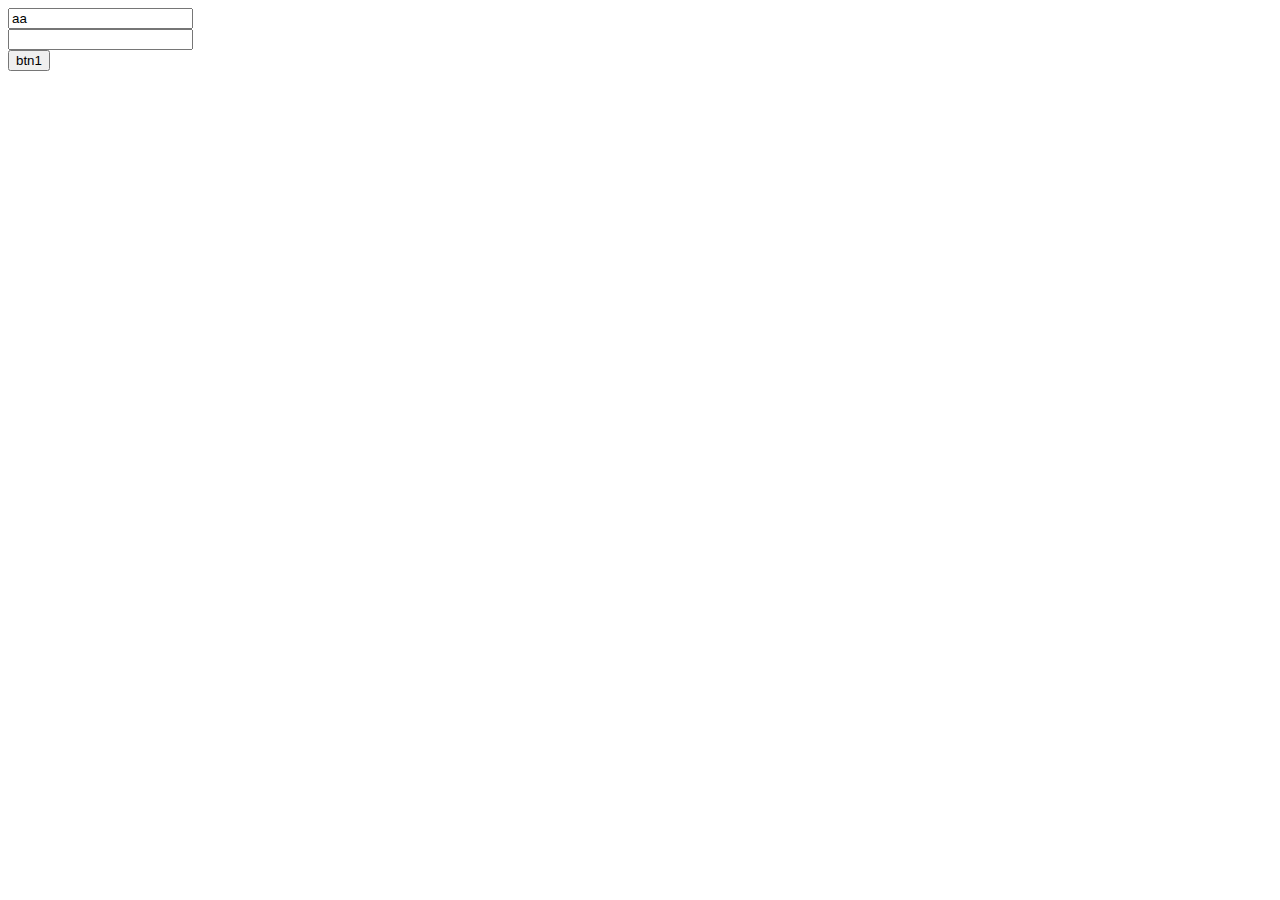
<file: require.js-demo/index.html>
<html>
  <head>
    <!--
    <script src="js/jquery-1.11.1.js"></script>
    <script src="js/fun.js"></script>
    <script src="js/main.js"></script>
    -->
    
    <script src="js/require.js" defer async="true" data-main="js/main" ></script>
  </head>
<body>
  <input type="text" name="a1" id="a1" value=""/><br/>
  <input type="text" name="a2" id="a2" value=""/><br/>
  <input type="button" name="btn1" id="btn1" value="btn1"/>
</body>
</html>
</file>
